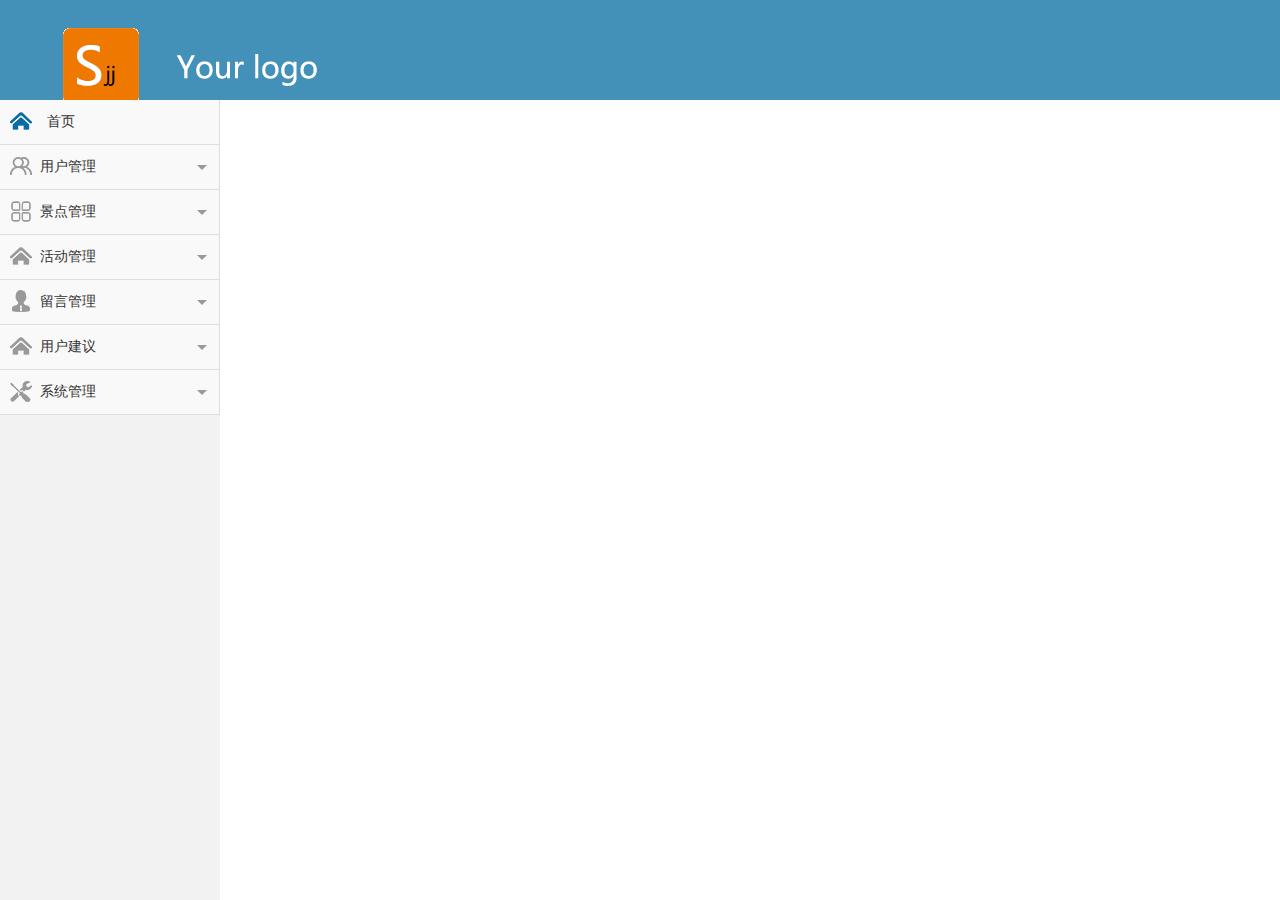
<file: demomiJava/nextTwoTravel/WebRoot/index.html>
﻿<!DOCTYPE html PUBLIC "-//W3C//DTD XHTML 1.0 Transitional//EN" "http://www.w3.org/TR/xhtml1/DTD/xhtml1-transitional.dtd">
<html xmlns="http://www.w3.org/1999/xhtml">
<head>
<meta http-equiv="Content-Type" content="text/html; charset=utf-8" />
<title>首页</title>
</head>
	<frameset rows="100,*" cols="*" scrolling="No" framespacing="0"
		frameborder="no" border="0"> 
		<frame src="head.html"
		name="headmenu" id="mainFrame" title="mainFrame"><!-- 引用头部 -->
	<!-- 引用左边和主体部分 --> 
		<frameset rows="100*" cols="220,*" scrolling="No"
			framespacing="0" frameborder="no" border="0"> 
			<frame src="left.html" name="leftmenu" id="mainFrame" title="mainFrame">
			<frame src="tab_user.jsp" name="main" scrolling="yes" noresize="noresize"
				id="rightFrame" title="rightFrame">
		</frameset>
	</frameset>
</html>
</file>
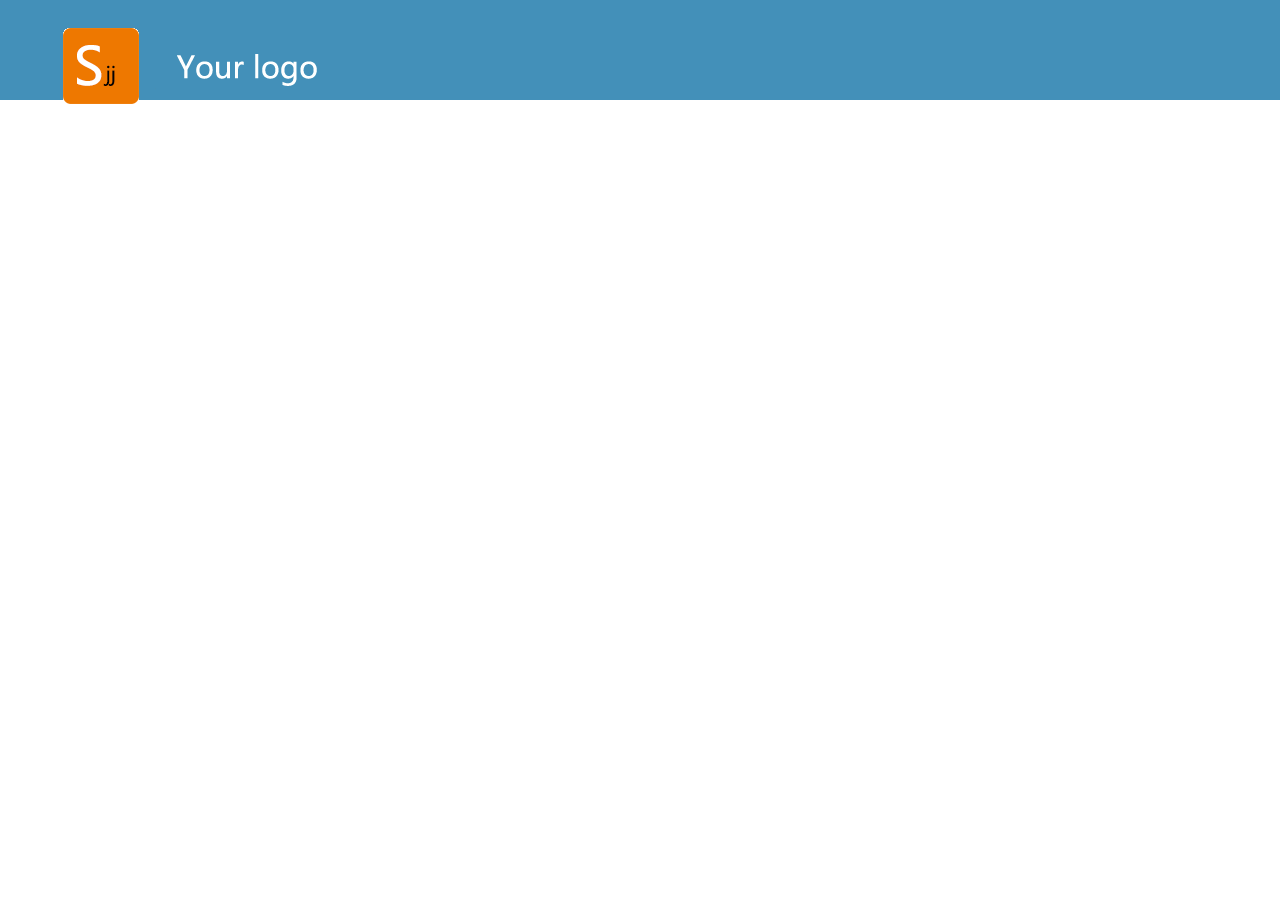
<file: demomiJava/nextTwoTravel/WebRoot/head.html>
﻿<!DOCTYPE html PUBLIC "-//W3C//DTD XHTML 1.0 Transitional//EN" "http://www.w3.org/TR/xhtml1/DTD/xhtml1-transitional.dtd">
<html xmlns="http://www.w3.org/1999/xhtml">
<head>
<meta http-equiv="Content-Type" content="text/html; charset=utf-8" />
<title>头部</title>
<link rel="stylesheet" type="text/css" href="css/public.css" />
<script type="text/javascript" src="js/jquery.min.js"></script>
<script type="text/javascript" src="js/public.js"></script>
</head>

<body>
	<!-- 头部 -->
	<div class="head">
		<div class="headL">
			<img class="headLogo" src="img/logLOGO.png"/>
		</div>
		<div class="headR">
		</div>
	</div>
</body>
</html>
</file>
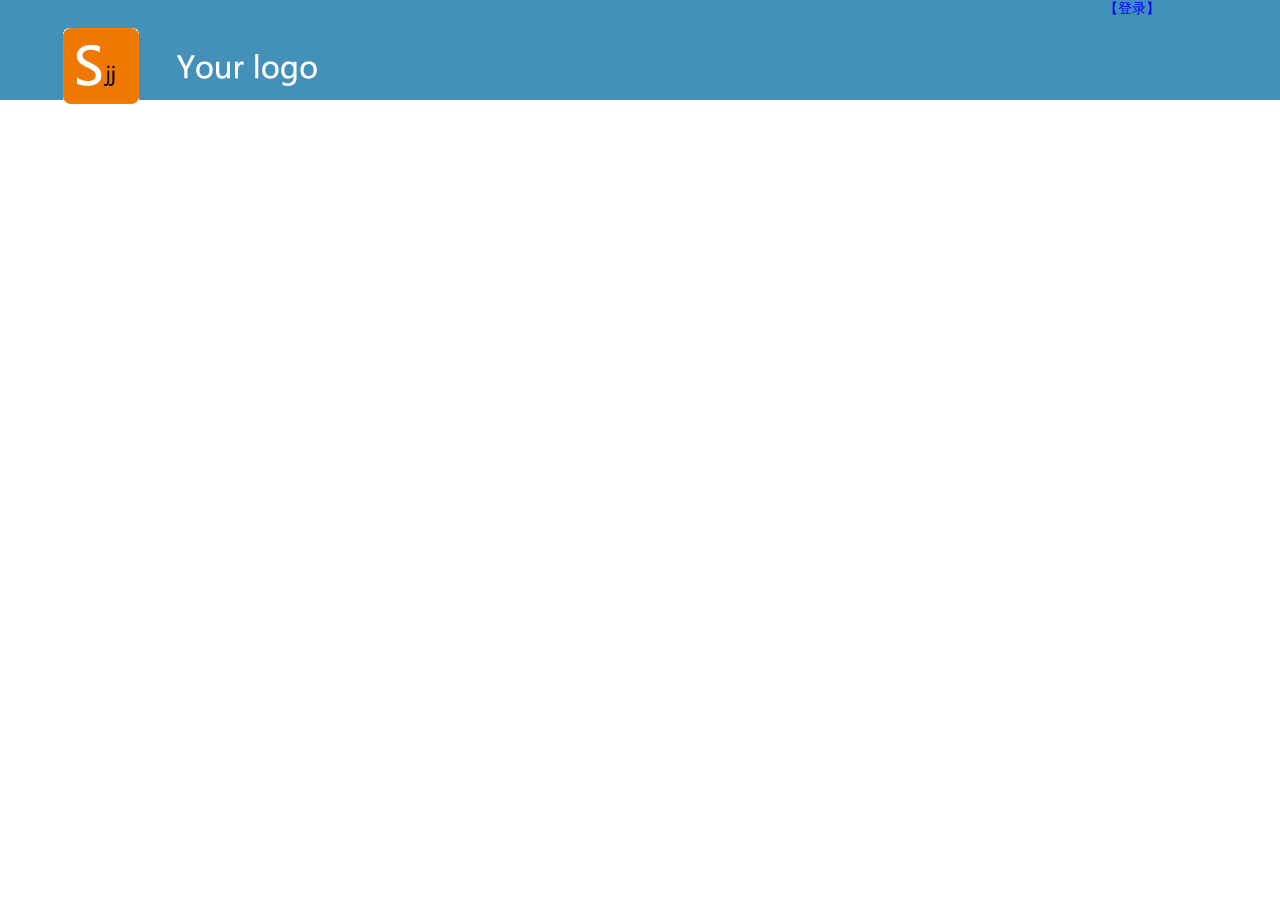
<file: demomiJava/nextTwoTravel/WebRoot/head2.html>
﻿<!DOCTYPE html PUBLIC "-//W3C//DTD XHTML 1.0 Transitional//EN" "http://www.w3.org/TR/xhtml1/DTD/xhtml1-transitional.dtd">
<html xmlns="http://www.w3.org/1999/xhtml">
<head>
<meta http-equiv="Content-Type" content="text/html; charset=utf-8" />
<title>头部-有点</title>
<link rel="stylesheet" type="text/css" href="css/public.css" />
<script type="text/javascript" src="js/jquery.min.js"></script>
<script type="text/javascript" src="js/public.js"></script>
</head>

<body>
	<!-- 头部 -->
	<div class="head">
		<div class="headL">
			<img class="headLogo" src="img/logLOGO.png"/>
		</div>
		<div class="headR">
			<span style="color:#FFF"><a href="userLogin.jsp" target="_blank">【登录】</a></span> 
		</div>
	</div>
</body>
</html>
</file>
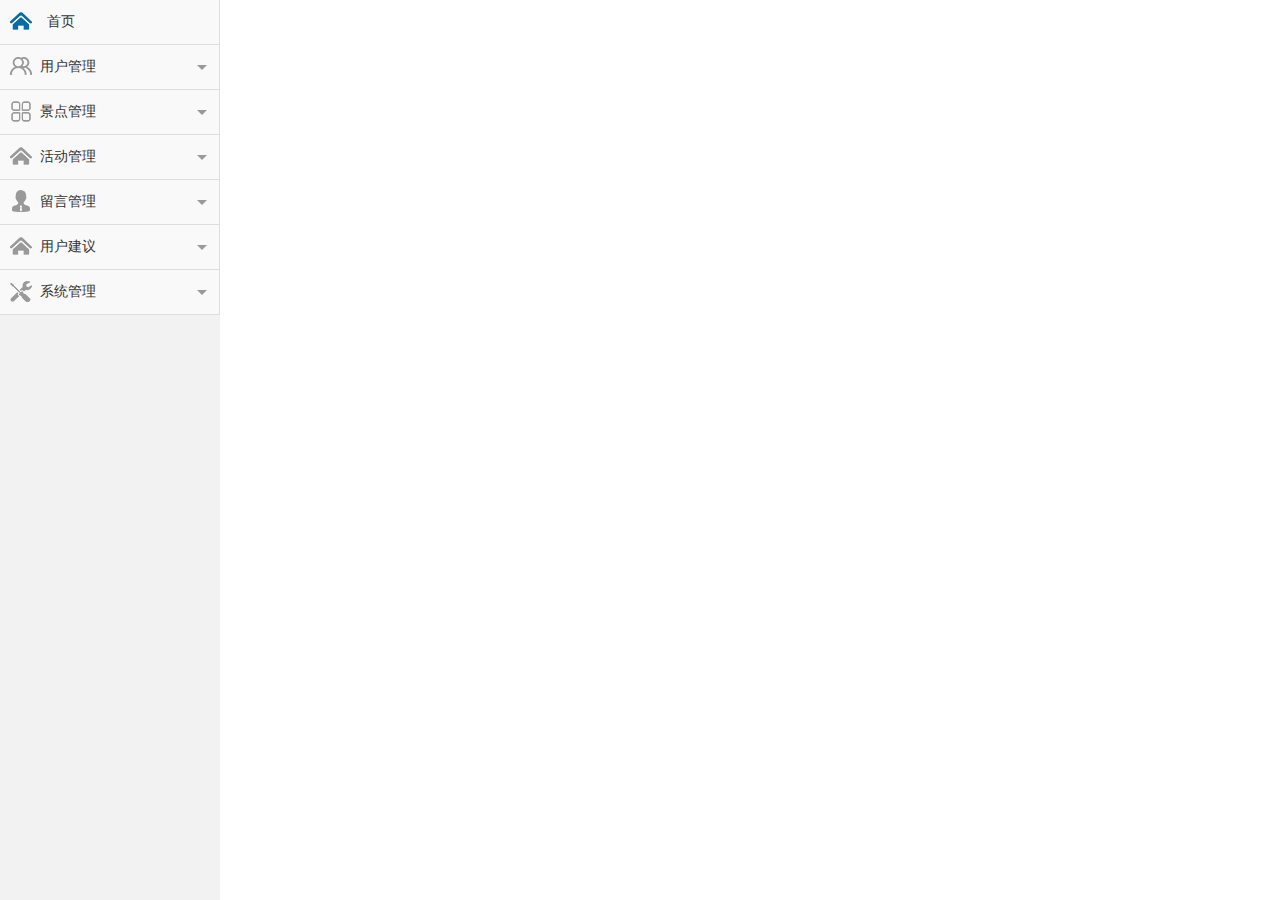
<file: demomiJava/nextTwoTravel/WebRoot/left.html>
<!DOCTYPE html PUBLIC "-//W3C//DTD XHTML 1.0 Transitional//EN" "http://www.w3.org/TR/xhtml1/DTD/xhtml1-transitional.dtd">
<html xmlns="http://www.w3.org/1999/xhtml">
<head>
<meta http-equiv="Content-Type" content="text/html; charset=utf-8" />
<title>首页左侧导航</title>
<link rel="stylesheet" type="text/css" href="css/public.css" />
<script type="text/javascript" src="js/jquery.min.js"></script>
<script type="text/javascript" src="js/public.js"></script>
<head></head>

<body id="bg">
	<!-- 左边节点 -->
	<div class="container">

		<div class="leftsidebar_box">
			<a href="main.html" target="main"><div class="line">
					<img src="img/coin01.png" />&nbsp;&nbsp;首页
				</div></a>
				
			<!--导航——会员  -->
			<dl class="system_log">
				<dt>
					<img class="icon1" src="img/coin07.png" /><img class="icon2"
						src="img/coin08.png" /> 用户管理<img class="icon3"
						src="img/coin19.png" /><img class="icon4"
						src="img/coin20.png" />
				</dt>
				<dd>
					<img class="coin11" src="img/coin111.png" /><img class="coin22"
						src="img/coin222.png" /><a class="cks" href="getUserList"
						target="main">用户管理</a><img class="icon5" src="img/coin21.png" />
				</dd>
			</dl>
			
			<!--导航——景点  -->
			<dl class="system_log">
				<dt>
					<img class="icon1" src="img/coin03.png" /><img class="icon2"
						src="img/coin04.png" />景点管理<img class="icon3"
						src="img/coin19.png" /><img class="icon4"
						src="img/coin20.png" />
				</dt>
				<dd>
					<img class="coin11" src="img/coin111.png" /><img class="coin22"
						src="img/coin222.png" /><a href="addScene.jsp" target="main"
						class="cks">增加景点</a><img class="icon5" src="img/coin21.png" />
				</dd>
				<dd>
					<img class="coin11" src="img/coin111.png" /><img class="coin22"
						src="img/coin222.png" /><a href="getSenList" target="main"
						class="cks">查看景点</a><img class="icon5" src="img/coin21.png" />
				</dd>
			</dl>
			
			<!--导航——活动  -->
			<dl class="system_log">
				<dt>
					<img class="icon1" src="img/coin01.png" /><img class="icon2"
						src="img/coin02.png" /> 活动管理<img class="icon3"
						src="img/coin19.png" /><img class="icon4"
						src="img/coin20.png" />
				</dt>
				<dd>
					<img class="coin11" src="img/coin111.png" /><img class="coin22"
						src="img/coin222.png" /><a class="cks" href="getActivityList"
						target="main">活动管理</a><img class="icon5" src="img/coin21.png" />
				</dd>
				
			</dl>
			
			<dl class="system_log">
				<dt>
					<img class="icon1" src="img/coin10.png" /><img class="icon2"
						src="img/coin09.png" /> 留言管理<img class="icon3"
						src="img/coin19.png" /><img class="icon4"
						src="img/coin20.png" />
				</dt>
				<dd>
					<img class="coin11" src="img/coin111.png" /><img class="coin22"
						src="img/coin222.png" /><a class="cks" href="getActivityRemarkList"
						target="main">活动留言</a><img class="icon5" src="img/coin21.png" />
				</dd>
				<dd>
					<img class="coin11" src="img/coin111.png" /><img class="coin22"
						src="img/coin222.png" /><a class="cks" href="getSceneRemarkList"
						target="main">景点留言</a><img class="icon5" src="img/coin21.png" />
				</dd>
			</dl>
			
			<dl class="system_log">
				<dt>
					<img class="icon1" src="img/coin01.png" /><img class="icon2"
						src="img/coin02.png" /> 用户建议<img class="icon3"
						src="img/coin19.png" /><img class="icon4"
						src="img/coin20.png" />
				</dt>
				<dd>
					<img class="coin11" src="img/coin111.png" /><img class="coin22"
						src="img/coin222.png" /><a class="cks" href="getAdviceList"
						target="main">用户建议</a><img class="icon5" src="img/coin21.png" />
				</dd>
				
			</dl>
			
			
			<dl class="system_log">
				<dt>
					<img class="icon1" src="img/coinL1.png" /><img class="icon2"
						src="img/coinL2.png" /> 系统管理<img class="icon3"
						src="img/coin19.png" /><img class="icon4"
						src="img/coin20.png" />
				</dt>
				<dd>
					<img class="coin11" src="img/coin111.png" /><img class="coin22"
						src="img/coin222.png" /><a href="changepwd.jsp"
						target="main" class="cks">修改密码</a><img class="icon5"
						src="img/coin21.png" />
				</dd>
				<dd>
					<img class="coin11" src="img/coin111.png" /><img class="coin22"
						src="img/coin222.png" />
						<!-- 跳出frame框架，跳转到servlet -->
						<a href="javascript:top.location.href='logout'" >关闭窗口</a><img
						class="icon5" src="img/coin21.png" />
				</dd>
			</dl>

		</div>

	</div>
</body>
</html>
</file>
<file: demomiJava/nextTwoTravel/WebRoot/css/public.css>
﻿@charset "utf-8";

* {
	padding: 0;
	margin: 0;
	font-family: "Microsoft YaHei";
	font-size: 14px;
}
#hides{display: none;}
a {
	text-decoration: none;
}

li {
	list-style-type: none;
}

/*head.css*/
/*页面整形CSS   请勿删除和覆盖   hy*/
#bg {
	width: 100%;
	overflow-x: hidden;
}

.head {
	width: 100%;
	height: 100px;
	background-color: #4390b9;
}

.head .headL {
	width: 440px;
	height: 100%;
	text-align: center;
	float: left;
	display: inline-block;
}

.head .headL img.headLogo {
	padding-top: 28px;
}

.head .headR {
	width: 400px;
	height: 100%;
	display: inline-block;
	float: right;
	text-align: right;
	margin-right: 120px;
}

.head .headR .p1 {
	padding-top: 30px;
	font-size: 18px;
	color: white;
	display: inline-block;
	cursor: pointer;
}

.head .headR .p2 {
	
}

.head .headR .p2 a {
	font-size: 14px;
	padding-top: 12px;
	display: inline-block;
	color: white;
	cursor: pointer;
}
/*head.html  弹出框关闭*/
.closeOut {
	width: 100%;
	height: 100%;
	background-color: rgba(0, 0, 0, 0.39);
	position: fixed;
	top: 0px;
	display: none;
}

.closeOut .coDiv {
	width: 20%;
	margin: auto;
	background-color: #fff;
	position: relative;
	top: 30%;
	text-align: center;
}

.closeOut .coDiv .p1 {
	position: relative;
	top: 5px;
	left: 45%;
}

.closeOut .coDiv .p1 span {
	width: 30px;
	height: 30px;
	display: inline-block;
	color: #fff;
	background-color: #3695cc;
	border-radius: 15px;
	line-height: 30px;
	font-size: 20px;
	cursor: pointer;
}

.closeOut .coDiv .p2 {
	font-size: 18px;
	margin-top: 20px;
}

.closeOut .coDiv .p3 {
	margin-top: 20px;
}

.closeOut .coDiv .p3 .ok {
	display: inline-block;
	width: 100px;
	height: 40px;
	background-color: #fff;
	border: 1px solid #3695cc;
	line-height: 40px;
	margin-left: 25px;
	margin-right: 25px;
	color: #333;
	font-size: 16px;
	margin-bottom: 65px;
}

.closeOut .coDiv .p3 .no {
	background-color: #3695cc;
	color: #fff;
}

/*******left页面css*******/
.container {
	width: 220px;
	height: 100%;
	margin: auto;
	position: absolute;
}

.leftsidebar_box {
	width: 220px;
	height: 100%;
	background-color: #f2f2f2;
}

.leftsidebar_box dt {
	background-color: #f9f9f9;
	color: #333;
	font-size: 14px;
	position: relative;
	line-height: 44px;
	cursor: pointer;
	border-bottom: 1px solid #dedede;
	border-right: 1px solid #dedede;
	padding-left: 40px;
}

.leftsidebar_box dd {
	display: none;
	position: relative;
	background-color: white;
	padding-left: 65px;
	border-bottom: 1px solid #dedede;
	border-right: 1px solid #dedede;
}

.leftsidebar_box dd a {
	color: #333;
	line-height: 42px;
	width: 100%;
	height: 100%;
	display: inline-block;
	cursor: pointer;
}

.leftsidebar_box dt img.icon1 {
	display: none;
	position: absolute;
	top: 10px;
	left: 10px;
}

.leftsidebar_box dt img.icon2 {
	position: absolute;
	top: 10px;
	left: 10px;
}

.leftsidebar_box dt img.icon3 {
	display: none;
	position: absolute;
	top: 20px;
	right: 12px;
}

.leftsidebar_box dt img.icon4 {
	position: absolute;
	top: 20px;
	right: 12px;
}

.leftsidebar_box dd img.icon5 {
	display: none;
	position: absolute;
	top: 0px;
	right: 0px;
}

.leftsidebar_box dd img.coin11 {
	display: none;
	position: absolute;
	top: 0px;
	left: 40px;
}

.leftsidebar_box dd img.coin22 {
	position: absolute;
	top: 0px;
	left: 40px;
}

.leftsidebar_box dl dd:last-child {
	padding-bottom: 10px;
}

.leftsidebar_box .line {
	background-color: #f9f9f9;
	color: #333;
	font-size: 14px;
	position: relative;
	line-height: 44px;
	cursor: pointer;
	border-bottom: 1px solid #dedede;
	border-right: 1px solid #dedede;
	padding-left: 40px
}

.leftsidebar_box .line img {
	position: absolute;
	top: 10px;
	left: 10px;
}

.leftsidebar_box .menu_chioce1 {
	color: #106ea9;
}

.leftsidebar_box .menu_chioce2 {
	color: #106ea9;
}
/*left.css end*/
</file>
